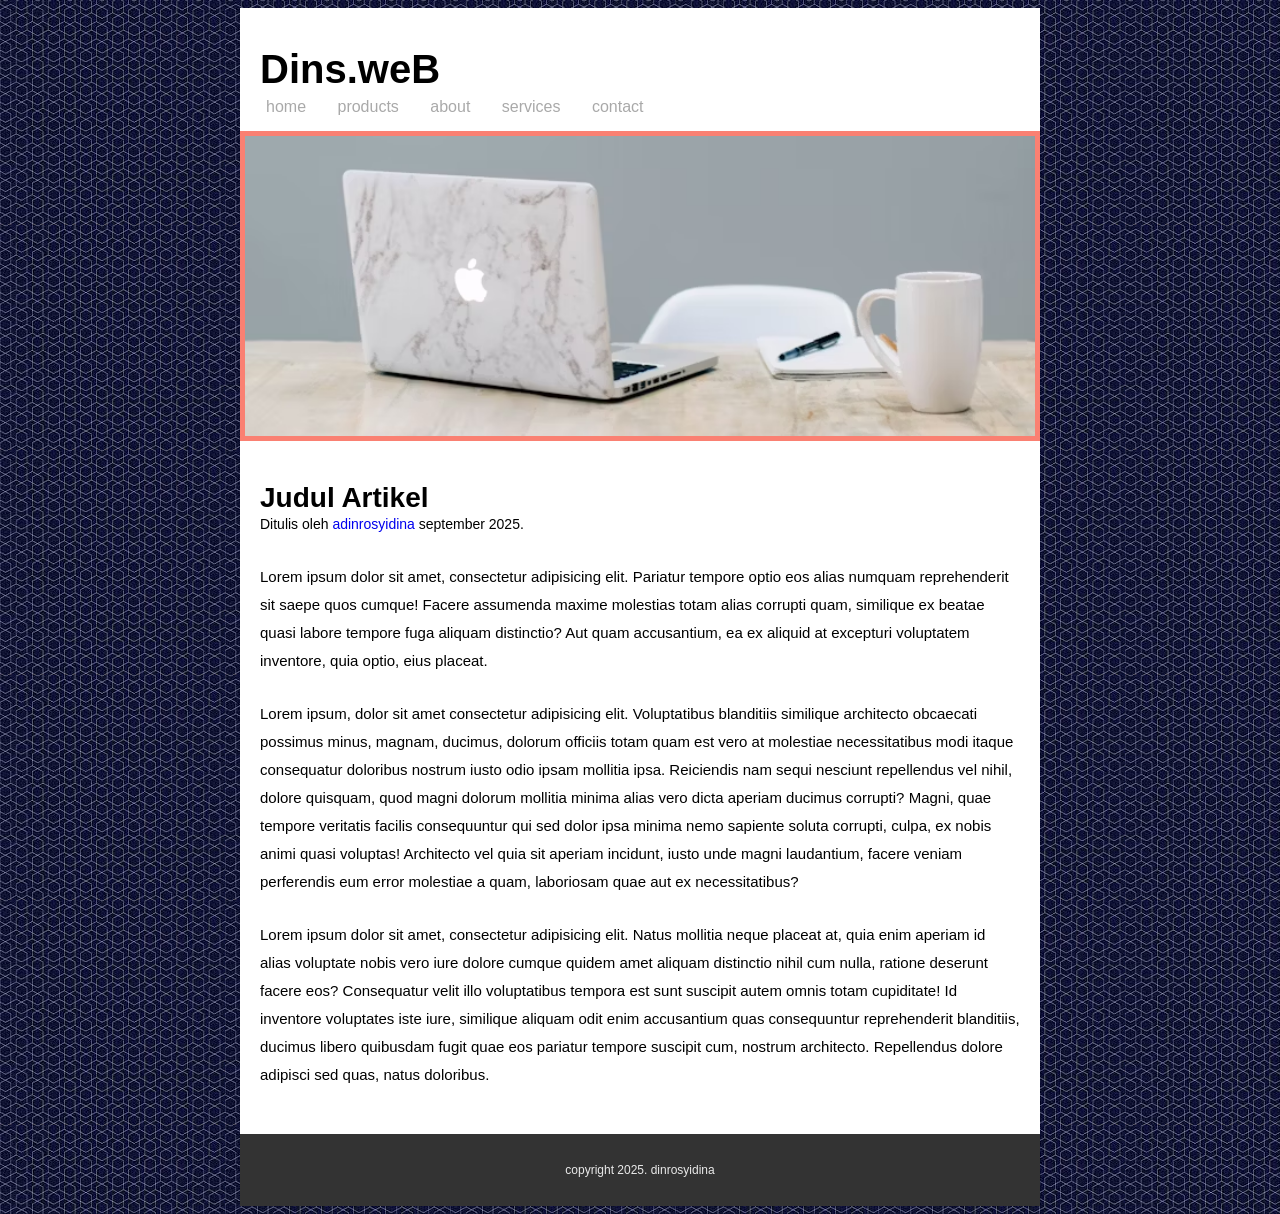
<file: latihanweb.html>
<html>

<head>
    <title>latihan dasar web</title>
    <link rel="stylesheet" href="latihanweb.css">
</head>

<body>
    <div class="container">
        <div class="header">
            <h1 class="judul">Dins.weB</h1>
            <ul>
                <li><a href="#">home</a></li>
                <li><a href="#">products</a></li>
                <li><a href="#">about</a></li>
                <li><a href="#">services</a></li>
                <li><a href="#">contact</a></li>
            </ul>
        </div>
        <div class="hero"></div>
        <div class="content">
            <h2>Judul Artikel</h2>
            <p class="penulis">Ditulis oleh <a href="#">adinrosyidina</a> september 2025.</p>
            <p>Lorem ipsum dolor sit amet, consectetur adipisicing elit. Pariatur tempore optio eos alias numquam
                reprehenderit sit saepe quos cumque! Facere assumenda maxime molestias totam alias corrupti quam,
                similique ex beatae quasi labore tempore fuga aliquam distinctio? Aut quam accusantium, ea ex aliquid at
                excepturi voluptatem inventore, quia optio, eius placeat.</p>
            <p>Lorem ipsum, dolor sit amet consectetur adipisicing elit. Voluptatibus blanditiis similique architecto
                obcaecati possimus minus, magnam, ducimus, dolorum officiis totam quam est vero at molestiae
                necessitatibus modi itaque consequatur doloribus nostrum iusto odio ipsam mollitia ipsa. Reiciendis nam
                sequi nesciunt repellendus vel nihil, dolore quisquam, quod magni dolorum mollitia minima alias vero
                dicta aperiam ducimus corrupti? Magni, quae tempore veritatis facilis consequuntur qui sed dolor ipsa
                minima nemo sapiente soluta corrupti, culpa, ex nobis animi quasi voluptas! Architecto vel quia sit
                aperiam incidunt, iusto unde magni laudantium, facere veniam perferendis eum error molestiae a quam,
                laboriosam quae aut ex necessitatibus?
            </p>
            <p> Lorem ipsum dolor sit amet, consectetur adipisicing elit. Natus mollitia neque placeat at, quia enim
                aperiam
                id alias voluptate nobis vero iure dolore cumque quidem amet aliquam distinctio nihil cum nulla, ratione
                deserunt facere eos? Consequatur velit illo voluptatibus tempora est sunt suscipit autem omnis totam
                cupiditate! Id inventore voluptates iste iure, similique aliquam odit enim accusantium quas consequuntur
                reprehenderit blanditiis, ducimus libero quibusdam fugit quae eos pariatur tempore suscipit cum, nostrum
                architecto. Repellendus dolore adipisci sed quas, natus doloribus. </p>
        </div>
        <div class="footer">
            <p>copyright 2025. dinrosyidina</p>
        </div>
    </div>
</body>

</html>
</file>
<file: latihanweb.css>
/* style */

/* body  */
body {
  font-size: 16px;
  line-height: 28px;
  font-family: arial, sans-serif;
  color: darkgray;
  background-image: url(bg1.jpeg);
}

/* container */
.container {
  width: 800px;
  margin: auto;
  background-color: #ffffff;
}

/* header */
.header {
  padding: 20px;
  padding-bottom: 10px;
}

.header .judul {
  font-size: 40px;
  font-weight: bold;
  margin-bottom: 10px;
  color: black;
}

.header ul {
  list-style: none;
  margin: 0;
  padding: 0;
}

.header ul li {
  display: inline-block;
  margin-right: 15px;
}

.header ul li a {
  text-decoration: none;
  color: inherit;
  padding: 6px;
}

.header ul li a:hover {
  color: gray;
  background-color: lightgray;
}

.header ul li a:active {
  color: black;
}

/* hero */
.hero {
  background-image: url(image8.avif);
  height: 300px;
  background-size: cover;
  background-position: 0 -630px;
  border-top: 5px solid salmon;
  border-left: 5px solid salmon;
  border-right: 5px solid salmon;
  border-bottom: 5px solid salmon;
}

/* content */
.content {
  padding: 20px;
}

.content h2 {
  font-size: 28px;
  font-weight: bold;
  color: black;
}

.content .penulis {
  font-size: 14px;
  margin-top: -25px;
}

.content .penulis a {
  text-decoration: none;
}

.content .penulis a:hover {
  color: black;
  background-color: lightgray;
}

.content p {
  margin-bottom: 25px;
  font-size: 15px;
  color: black;
}

.footer {
  background-color: #333;
  padding: 10px;
}
.footer p {
  text-align: center;
  color: eaeaea;
  font-size: 12px;
}
</file>
